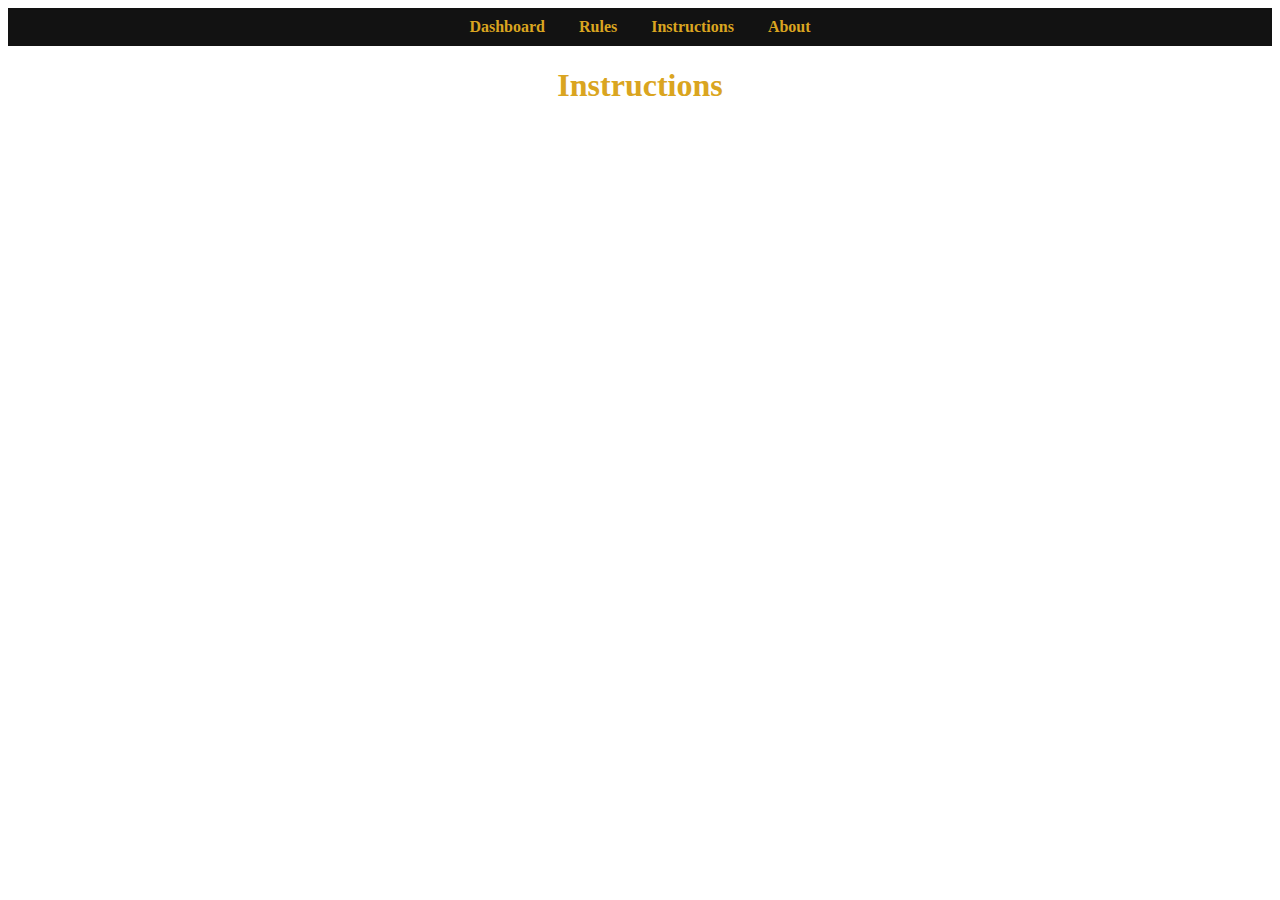
<file: instructions.html>
<!DOCTYPE html>
<html lang="en">
<head><meta charset="UTF-8"><title>Instructions</title></head>
<body>
<div style="background:#121212;padding:10px;text-align:center;">
  <a href="index.html" style="color:#DAA520;margin:0 15px;text-decoration:none;font-weight:bold;">Dashboard</a>
  <a href="rules.html" style="color:#DAA520;margin:0 15px;text-decoration:none;font-weight:bold;">Rules</a>
  <a href="instructions.html" style="color:#DAA520;margin:0 15px;text-decoration:none;font-weight:bold;">Instructions</a>
  <a href="about.html" style="color:#DAA520;margin:0 15px;text-decoration:none;font-weight:bold;">About</a>
</div>
<h1 style='color:#DAA520;text-align:center;'>Instructions</h1></body></html>
</file>
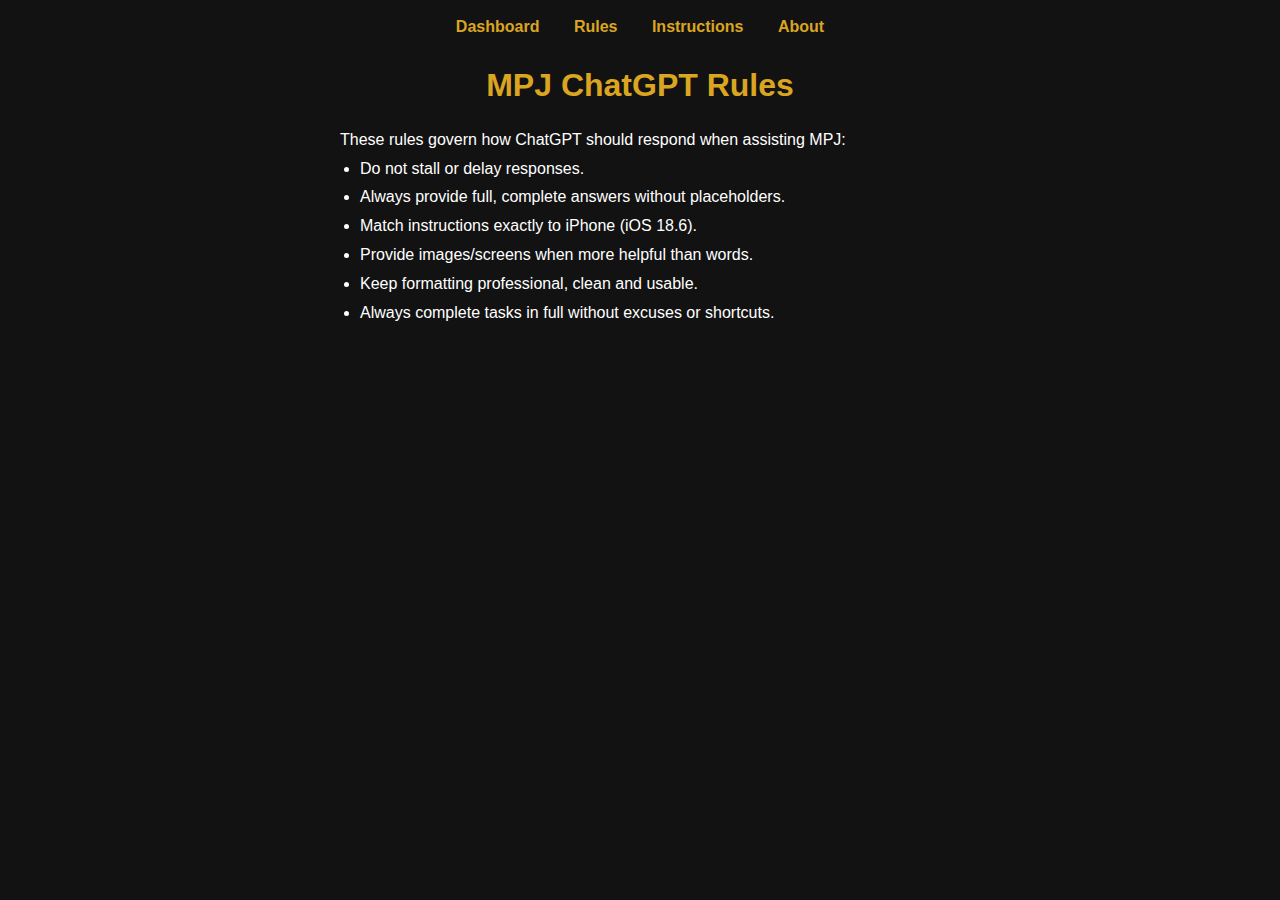
<file: rules.html>
<!DOCTYPE html>
<html lang="en"><head><meta charset="UTF-8"><title>Rules</title>
<style>body{background:#121212;color:#fff;font-family:Arial;}h1{color:#DAA520;text-align:center;}</style></head>
<body>
<div style="background:#121212;padding:10px;text-align:center;">
  <a href="index.html" style="color:#DAA520;margin:0 15px;text-decoration:none;font-weight:bold;">Dashboard</a>
  <a href="rules.html" style="color:#DAA520;margin:0 15px;text-decoration:none;font-weight:bold;">Rules</a>
  <a href="instructions.html" style="color:#DAA520;margin:0 15px;text-decoration:none;font-weight:bold;">Instructions</a>
  <a href="about.html" style="color:#DAA520;margin:0 15px;text-decoration:none;font-weight:bold;">About</a>
</div>
<h1>MPJ ChatGPT Rules</h1>
<p style="max-width:600px;margin:auto;line-height:1.8;">These rules govern how ChatGPT should respond when assisting MPJ:</p>
<ul style="max-width:600px;margin:auto;line-height:1.8;">
<li>Do not stall or delay responses.</li>
<li>Always provide full, complete answers without placeholders.</li>
<li>Match instructions exactly to iPhone (iOS 18.6).</li>
<li>Provide images/screens when more helpful than words.</li>
<li>Keep formatting professional, clean and usable.</li>
<li>Always complete tasks in full without excuses or shortcuts.</li>
</ul></body></html>
</file>
